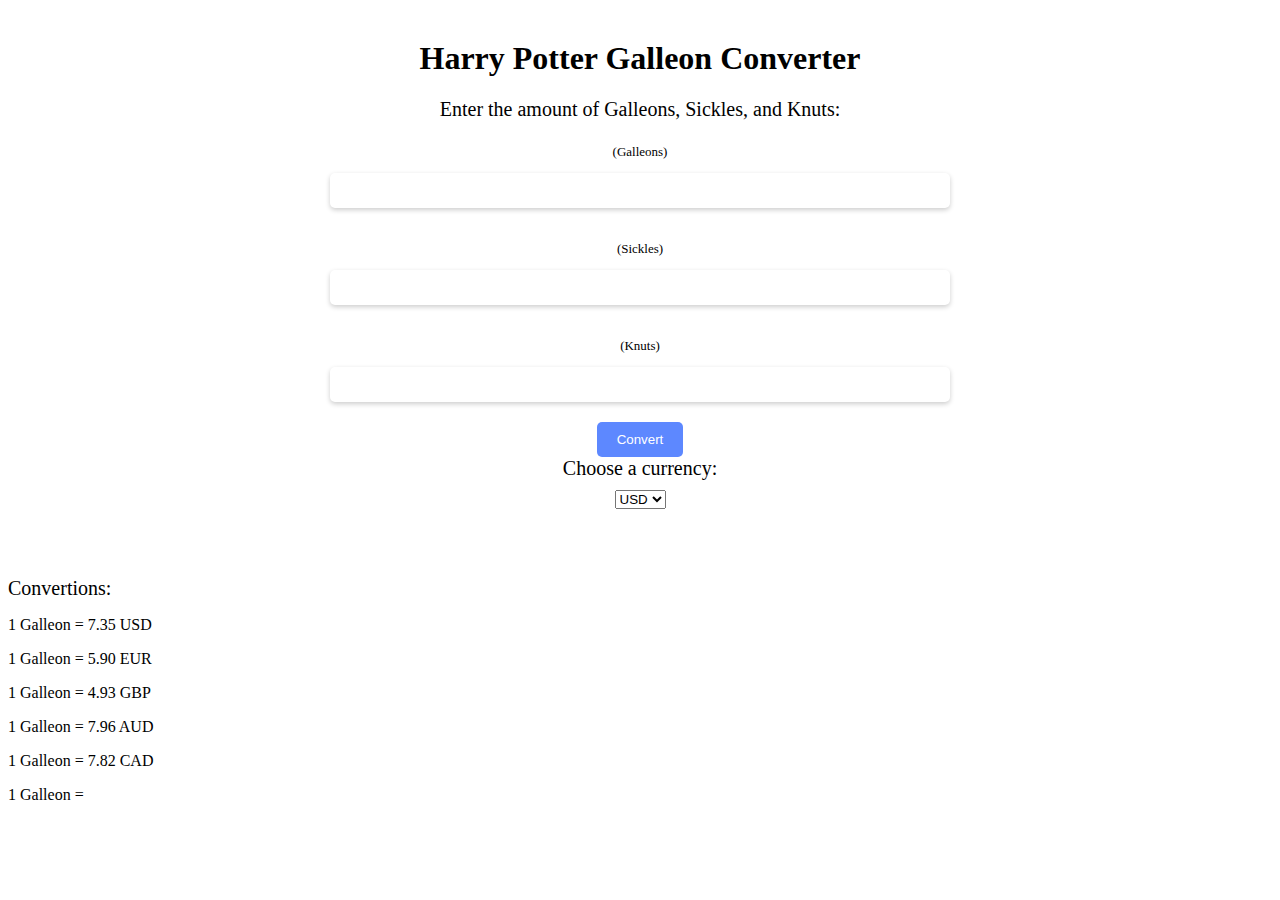
<file: index.html>
<!DOCTYPE html>
<html>

<head>
  <title>Harry Potter Galleon Converter</title>
  <link rel="stylesheet" href="style.css">
</head>

<body>
  <div class="container">
    <h1>Harry Potter Galleon Converter</h1>
    <div class="form">
      <label for="galleons">Enter the amount of Galleons, Sickles, and Knuts:</label>
      <p class="side-note">(Galleons)</p>
      <input type="number" id="galleons" name="galleons">
      <p class="side-note">(Sickles)</p>
      <input type="number" id="sickles" name="sickles">
      <p class="side-note">(Knuts)</p>
      <input type="number" id="knuts" name="knuts">
      <button type="submit" id="convert-btn">Convert</button>
      <label for="cars">Choose a currency:</label>
      <select name="currency-dropdown" id="currency-dropdown">
        <option value="USD">USD</option>
        <option value="EUR">EUR</option>
        <option value="GBP">GBP</option>
        <option value="AUD">AUD</option>
        <option value="CAD">CAD</option>
        <option value="JPY">JPY</option>
        <option value="NZD">NZD</option>
        <option value="DKK">DKK</option>
        <option value="ZAR">ZAR</option>
        <option value="INR">INR</option>
        <option value="HKD">HKD</option>
        <option value="PHP">PHP</option>
        <option value="THB">THB</option>
        <option value="SEK">SEK</option>
        <option value="RSD">RSD</option>
        <option value="ARS">ARS</option>
        <option value="SGD">SGD</option>
      </select>
    </div>
    <div class="result">
      <p id="converted-value"></p>
    </div>
  </div>
  <div class="info">
    <label for="convertions">Convertions:</label>
    <p>1 Galleon = 7.35 USD</p>
    <p>1 Galleon = 5.90 EUR</p>
    <p>1 Galleon = 4.93 GBP</p>
    <p>1 Galleon = 7.96 AUD</p>
    <p>1 Galleon = 7.82 CAD</p>
    <p>1 Galleon = </p>
  </div>
  <script>
    const g = document.getElementById('galleons');
    const s = document.getElementById('sickles');
    const k = document.getElementById('knuts');
    const b = document.getElementById('convert-btn');
    const o = document.getElementById('converted-value');
    const cd = document.getElementById('currency-dropdown');
    var convertions = {
      'USD': 7.35,
      'EUR': 5.90,
      'GBP': 4.93,
      'AUD': 7.96,
      'CAD': 7.82,
      'CHF': 7.45,
      'JPY': 653.66,
      'DKK': 43.94,
      'ZAR': 54.01,
      'INR': 354.67,
      'HKD': 60.64,
      'PHP': 342.24,
      'THB': 245.36,
      'SEK': 53.81,
      'RSD': 631.25,
      'ARS': 25.34,
      'SGD': 8.11
    }
    function conv() {
      const cdv = cd.value;
      console.log(cdv);
      const gn = +g.value;
      console.log(gn);
      const sn = +s.value;
      const snig = sn / 17;
      console.log(snig);
      const kn = +k.value;
      const knis = kn / 29;
      console.log(knis);
      const knisig = knis / 17;
      console.log(knisig);
      const fgn = gn + snig + knisig;
      console.log(fgn);
      const c = convertions[cdv];
      let cv = fgn * c;
      console.log(cv);
      let rcv = cv;
      console.log(rcv);
      const formattedCurrency = rcv.toLocaleString('en-US', {
        style: 'currency',
        currency: cdv
      });
      console.log(formattedCurrency)
      let rcvwos = formattedCurrency
      console.log(rcvwos)
      o.innerHTML = rcvwos;
      console.log(o.innerHTML)
    }

    document.addEventListener("keyup", function (event) {
      if (event.keyCode === 13) {
        conv();
      }
    });


    b.addEventListener('click', conv)
  </script>
</body>

</html>
</file>
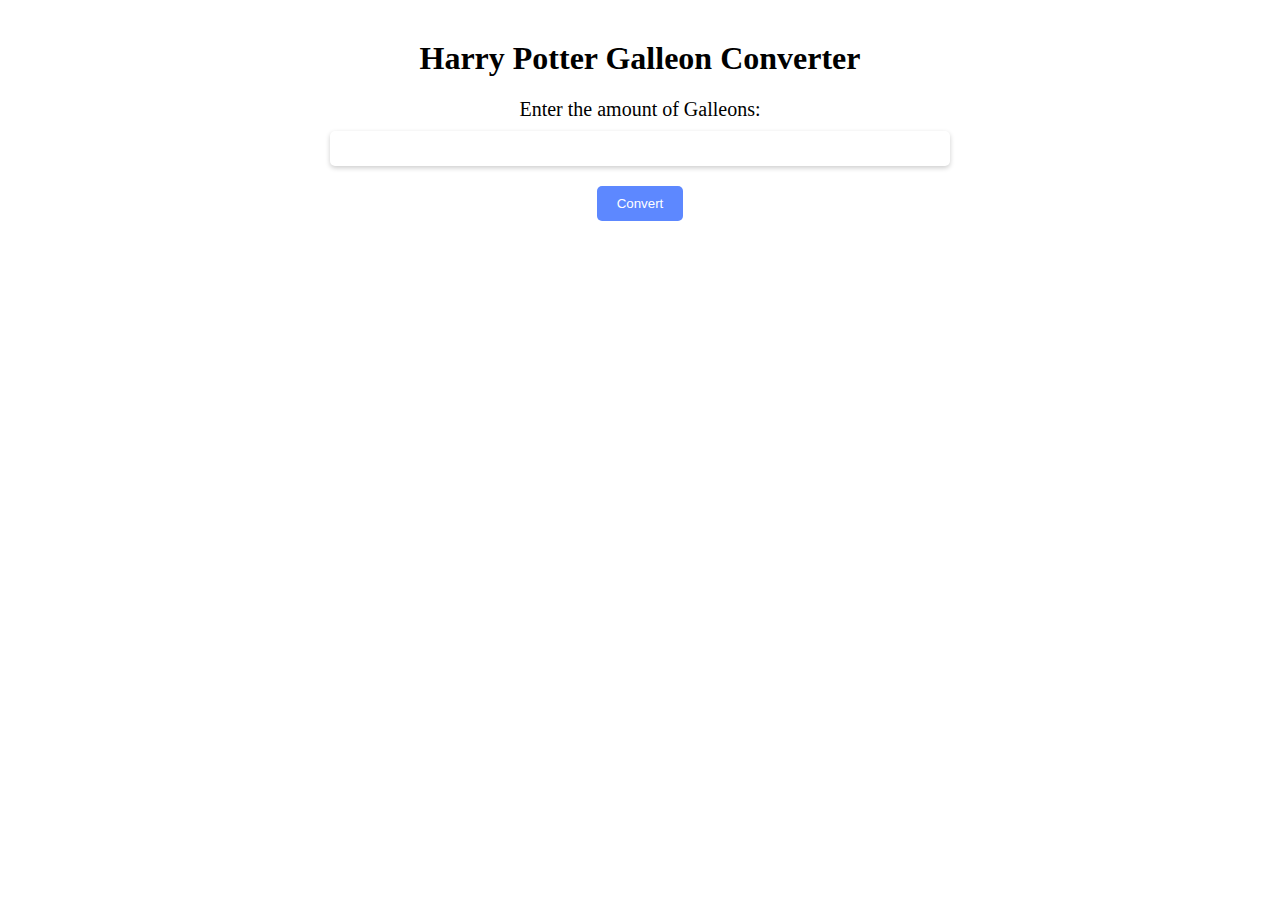
<file: main.html>
<!DOCTYPE html>
<html>
  <head>
    <title>Harry Potter Galleon Converter</title>
    <link rel="stylesheet" href="style.css">
  </head>
  <body>
    <div class="container">
      <h1>Harry Potter Galleon Converter</h1>
      <div class="form">
        <label for="galleons">Enter the amount of Galleons:</label>
        <input type="number" id="galleons" name="galleons">
        <button type="submit" id="convert-btn">Convert</button>
      </div>
      <div class="result">
        <p id="converted-value"></p>
      </div>
    </div>
    <script>
      const v = document.getElementById('galleons');
      const b = document.getElementById('convert-btn');
      const o = document.getElementById('converted-value');
      function conv() {
        const n = +v.value;
        const c = 7.35;
        let cv = n * c;
        let rcv = Math.round(1000 * cv) / 1000;
        o.innerHTML = rcv;
      }

      b.addEventListener('click',conv)
    </script>
  </body>
</html>
</file>
<file: style.css>
.container {
  max-width: 600px;
  margin: 0 auto;
}

h1 {
  text-align: center;
  margin-top: 40px;
}

.form {
  display: flex;
  flex-direction: column;
  align-items: center;
  margin-top: 20px;
}

label {
  font-size: 20px;
  margin-bottom: 10px;
}

input[type="number"] {
  width: 100%;
  padding: 10px;
  margin-bottom: 20px;
  border: none;
  border-radius: 5px;
  box-shadow: 0 2px 5px rgba(0, 0, 0, 0.2);
}

.side-note {
  font-size: small;
  font-family: 'Times New Roman', Times, serif;
}

button[type="submit"] {
  padding: 10px 20px;
  background-color: #5d88ff;
  color: #fff;
  border: none;
  border-radius: 5px;
  cursor: pointer;
  transition: background-color 0.2s ease-in-out;
}

button[type="submit"]:hover {
  background-color: #3864c6;
}

.result {
  display: flex;
  justify-content: center;
  margin-top: 20px;
}

#converted-value {
  font-size: 24px;
  font-weight: bold;
}
</file>
